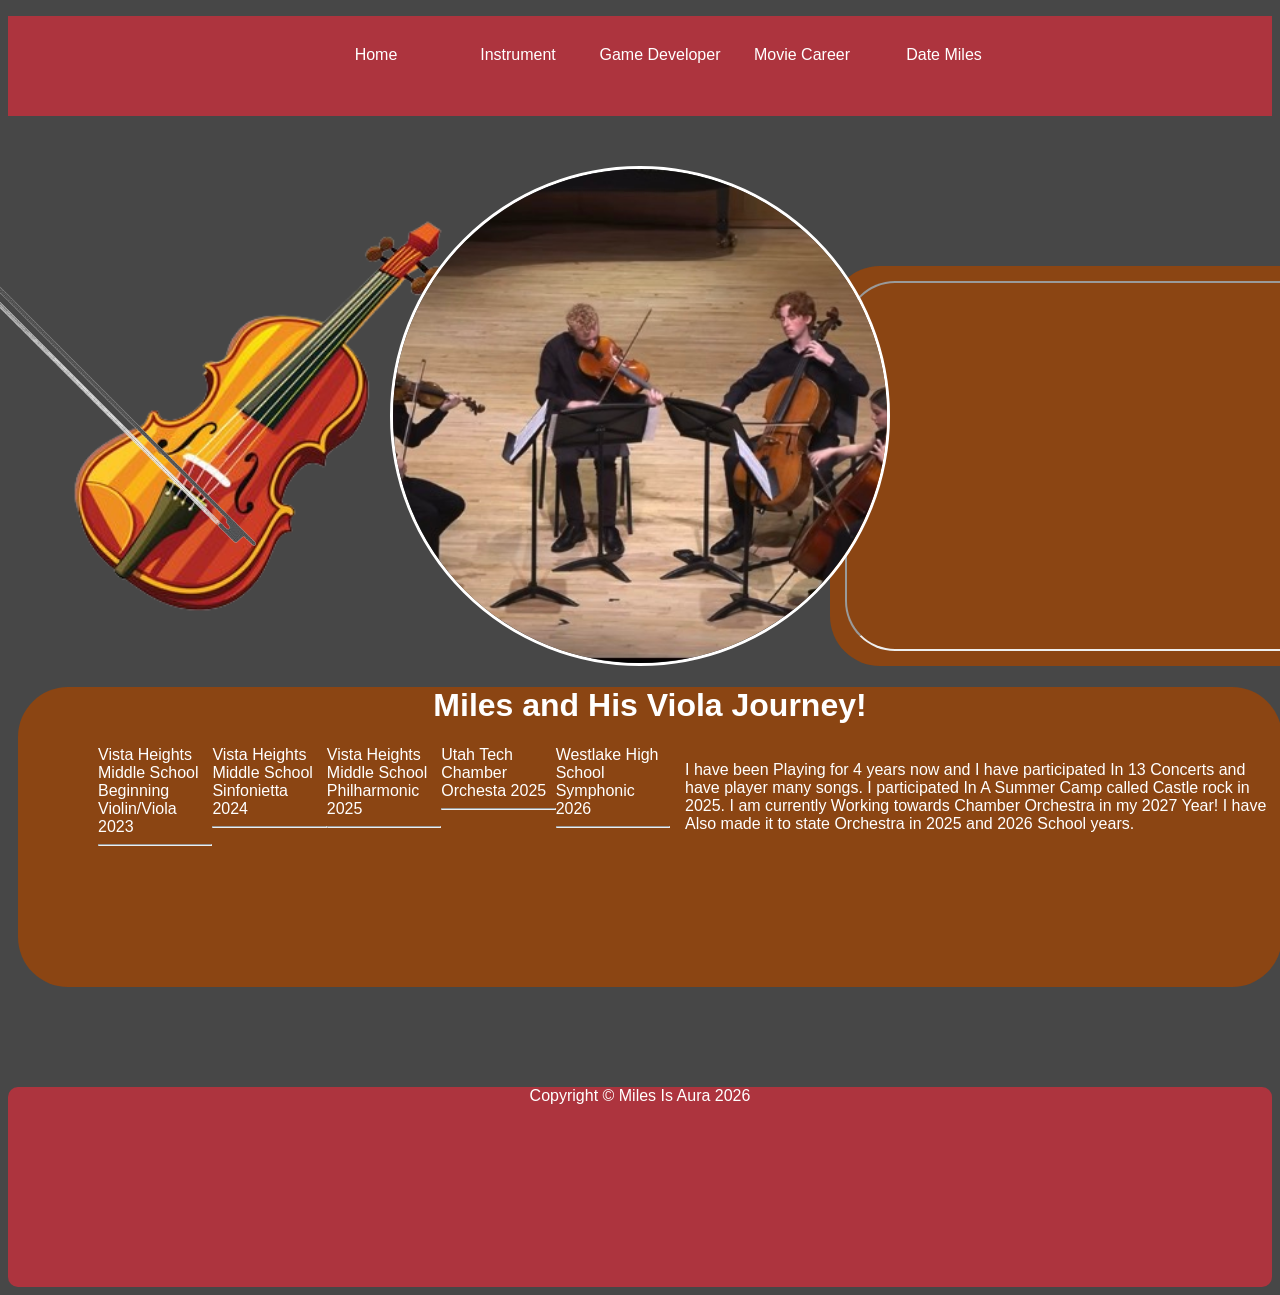
<file: Viola.html>
<!DOCTYPE html>
<html lang="en">
<head>
    <meta charset="UTF-8">
    <meta name="viewport" content="width=device-width, initial-scale=1.0">
    <title>Viola Skills</title>
    <script src="script.js" defer></script>
    <link rel="stylesheet" href="css/style.css">
    <link rel="stylesheet" href="https://fonts.googleapis.com/css2?family=Material+Symbols+Outlined:opsz,wght,FILL,GRAD@20..48,100..700,0..1,-50..200&" />
    <link rel="stylesheet" href="https://fonts.googleapis.com/css2?family=Material+Symbols+Outlined:opsz,wght,FILL,GRAD@20..48,100..700,0..1,-50..200&" />
    
</head>
<header>
    <div class="HeaderContainer">
    <nav class="navBar">
      <span id ="stupid" class="material-symbols-outlined menuIcon" onClick="openDropDown()">menu</span>
        <ul class="NavList">
            <li class="NavItem"><a href="index.html">Home</a></li>
            <li class="NavItem"><a href="Viola.html">Instrument</a></li>
            <li class="NavItem"><a href="GameDev.html">Game Developer</a></li>
            <li class="NavItem"><a href="MovieCareer.html">Movie Career</a></li>
            <li class="NavItem"><a href="forms.html">Date Miles</a></li>
        </ul>
    </nav>
    </div>
</header>
<div id="drop" class="drop">
     <nav class="navBar">
        <ul class="NavList">
            <li class="NavItem"><a href="index.html">Home</a></li>
            <li class="NavItem"><a href="Viola.html">Instrument</a></li>
            <li class="NavItem"><a href="GameDev.html">Game Developer</a></li>
            <li class="NavItem"><a href="MovieCareer.html">Movie Career</a></li>
            <li class="NavItem"><a href="forms.html">Date Miles</a></li>
        </ul>
    </nav>
    </div>
<body>
    <div class="flexImages">
        <div class="ViolaAnim">
    <img src="Images/ViolaVector.png" alt="Viola" class="Viola">
    <div class="bow"><img src="Images/BowVectorReal.png" alt="Bow"></div>
    </div>
    <img src="Images/Aura Pics-20260421T162455Z-3-001/Aura Pics/IMG_8048.PNG" alt="Image of Miles Playing Viola" class="circleImage">
      <div class="Wiki"><iframe src="https://en.wikipedia.org/wiki/Viola#Tuning"></iframe></div>
    </div>
     
    <div class="Info">
        <h1>Miles and His Viola Journey!</h1>
        <ul class="flex">
        <li><ul class="Orchestras">
            <li>Vista Heights Middle School Beginning Violin/Viola 2023 <hr></li>
            
            <li>Vista Heights Middle School Sinfonietta 2024 <hr></li>
            <li>Vista Heights Middle School Philharmonic 2025 <hr></li>
            <li>Utah Tech Chamber Orchesta 2025 <hr></li>
            <li>Westlake High School Symphonic 2026 <hr></li>
        </ul></li>
        <li><p>I have been Playing for 4 years now and I have participated In 13 Concerts and have player many songs. I participated In A Summer Camp called Castle rock in 2025. I am currently Working towards Chamber Orchestra in my 2027 Year! I have Also made it to state Orchestra in 2025 and 2026 School years.</p></li>
        </ul>
    </div>
</body>
<footer> Copyright &copy; Miles Is Aura 2026</footer>
</html>
</file>
<file: css/style.css>
/* Color pallette! red: AD343E Iron Gray: 474747 Cool Steel: 93A8AC*/
* {
    box-sizing: border-box;
    font-family:'Franklin Gothic Medium', 'Arial Narrow', Arial, sans-serif;
    color: white;
}

body {
    background-color: #474747; 
    position: relative;
} 



.HeaderContainer {
    height: 100px;
    background-color: #AD343E;
    max-width: 2000px;
    margin: 0 auto;
    
}

.Center {
  text-align: center;
}
nav {
    width: 750px;
    margin: 0 auto;
     grid-area: nav;
     
}
nav ul {
    display: flex;
    
    
}
nav ul li {
    flex: 1;
    list-style-type: none;
    vertical-align: center;
    margin-top: 30px;
    text-align: center;
    
}
nav ul li a {
    text-decoration: none;
    color: black;
    transition: .3s;
    border-bottom: 4px solid transparent;
    color: white;
    vertical-align: center;
    text-align: center;
    transition: .2s;
}

nav ul li a:hover {
    border-bottom: 3px solid rgb(0, 0, 0);
}



footer {
    margin-top: 100px;
    width: 100%;
    height: 200px;
    background-color: #AD343E;
    border-radius: 10px;
    text-align: center;
    z-index: 9;
}

/* Slideshow container */
.slideshow-container {
  max-width: 1000px;
  position: relative;
  margin: auto;
  width: 800px;
  height: 800px;
  max-height: 800px;
}

.SlideImage {
  max-height: 800px;
}

/* Caption text */
.text {
  color: #f2f2f2;
  font-size: 15px;
  padding: 8px 12px;
  position: absolute;
  bottom: 8px;
  width: 100%;
  text-align: center;
}

/* Number text (1/3 etc)  */
.numbertext {
  color: #f2f2f2;
  font-size: 12px;
  padding: 8px 12px;
  position: absolute;
  top: 0;
}

/* The dots/bullets/indicators */
.dot {
  height: 15px;
  width: 15px;
  margin: 0 2px;
  background-color: #bbb;
  border-radius: 50%;
  display: inline-block;
  transition: background-color 0.6s ease;
}

.active {
  background-color: #717171;
}

/* Fading animation */
.fade {
  animation-name: fade;
  animation-duration: 1.5s;
}

@keyframes fade {
  from {opacity: .4} 
  to {opacity: 1}
}

/* On smaller screens, decrease text size */
@media only screen and (max-width: 300px) {
  .text {font-size: 11px}
}
.circleImage {
    border-radius: 100%;
    border: 3px solid white;
    width: 500px;
    height: 500px;
    position: absolute;
    transition: .5s;
    z-index: 3;
    flex: 1;
    
    object-fit: cover;

}

.Wiki {
  width: 650px;
  height: 400px;
  position: absolute;
  left: 65%;
  z-index: 1;
  flex: 1;
  background-color: #8b4513;
  align-items: center;
  padding: 15px;
  margin-top: 100px;
  border-radius: 50px;

}
iframe {
  width: 100%;
  height: 100%;
  border-radius: 50px;
}

.bow{
    height: 500px;
    width: 500px;
  z-index: 10;
  position:     absolute;
  animation-name: Bow;
  animation-duration: 1s;

  animation-delay: .6s;
    animation-iteration-count: infinite;
    animation-direction: alternate; /*default is normal */
    animation-timing-function: ease-in-out; /* ease, ease-in, ease-out, ease-in-out, linear*/
    animation-fill-mode: both; /*none, forwards, backwards, both*/
}

.ViolaAnim {
  height: 500px;
    width: 500px;
    z-index: 1;
    position:  relative;
    flex: 1;
}
.Viola{
    height: 500px;
    width: 500px;
    z-index: 1;
    position:  relative;
}

@keyframes Bow {
    0% {
        top: 18%;
        left: 8%;

    }

    100% {
        top: 0%;
        left: 1%;
        transform: translateX(-30%);
    }
}

.flexImages {
  display: flex;
  justify-content: space-around;
}
.Info {
  position: relative;
  background-color: #8b4513;
  top: 70%;
  border-radius: 50px;
  width: 100%;
  margin: 10px;
  height: 300px;
  vertical-align: center;
}
.Info h1{
  text-align: center;
}

.Info ul{
  display: flex;
  justify-content: space-around;

}
.Info p {
  margin: 15px;
}

.Info ul li {
  list-style: none;
  flex: 1;
}
.Orchestras {
  display: flex;
  justify-content: space-between;
}

.Orchestras ul li {
  flex: 1;
  margin: 15px;
}




/** Form CSS **/
.formContainer {
  max-width: 500px;
  margin: 40px auto;
  background-color: rgb(22, 22, 22);
  padding: 25px 30px;
  border-radius: 10px;
  box-shadow: 0 4px 12px rgba(0, 0, 0, 0.411);
  color: black;
  position: relative;
  flex: 1;
  z-index: 9;
}

.formContainer h2 {
  margin-bottom: 20px;
  text-align: center;
}
.flexForm {
  background-image: url(../Images/FormsPicture.png);
  background-repeat: repeat;
}
.formGroup {
  margin-bottom: 15px;
  display: flex;
  flex-direction: column;
  
}

label {
  margin-bottom: 5px;
  font-weight: bold;
}
input, select, textarea {
  padding: 10px;
  border-radius: 6px;
  border: 1px solid black;
  font-size: 14px;
  transition: .2s;
  color: black;
}
option {
  color: black;
}

input:focus, select:focus, textarea:focus {
  border-color: #AD343E;
  outline: none;
  box-shadow: 0 0 0 2px #ad343e88;

}

fieldset {
  border: 1px solid #AD343E;
  border-radius: 6px;
  padding: 15px;
  margin-bottom: 10px;
}

legend {
  padding: 0 5px;
  font-weight: bold;
}
.radioGroup {
  display: flex;
  gap: 15px;
  margin-top: 5px;
  font-size: 12px;
  
}

.CheckBox {
  display: flex;
  gap: 15px;
  margin-top: 5px;
  flex-direction: column;
}

form button {
  width: 100%;
  padding: 12px;
  border: none;
  border-radius: 6px;
  background-color: #AD343E;
  color: white;
  font-size: 16px;
  cursor: pointer;
  transition: .2s;
}

form button:hover {
  background-color: #d84350;
}

 .flexForm {
  display: flex;
  justify-content: space-around;
 }






.flexMovie {
  display: flex;
  justify-content: space-around;
}

.Movies {
  width: 500px;
  height: 800px;
  border-radius: 25px;
  background-color: #999898;
  list-style: none;
  position: relative;
  
  display: flex;
  flex-direction: column;
  box-shadow: 0 2px 10px #00000088;
  transition: .2s;
}
.Movies:hover {
  box-shadow: 5px 5px 5px rgb(253, 119, 119);
}


.RealMovie {
  width: 300px;
  height: 400px;
  border-radius: 25px;
  border: black 4px solid;
  margin: 0 auto;
  position: absolute;
  align-items: center;
  margin-left:20%;
  margin-top: 20px;
  flex: 1;
  box-shadow: 0 2px 10px #00000088;
  transition: .2s;
}



.align {
  margin: 0 auto;
  align-items: center;
}

.Description {
  color:#474747;
  margin: 20px;
  margin-top: 30px;
  font-size: 20px;
  position: relative;
  flex: 1;
}


.StarFlex{
  margin-top: 350px;
  display: flex;
  justify-content: space-around;
  position: relative;
  flex: 1.2;
}
.Star {
  width: 60px;
  height: 60px;
  position: relative;
  background-color: rgb(255, 187, 0);
  clip-path: polygon(50% 0%, 61% 35%, 98% 35%, 68% 57%, 79% 91%, 50% 70%, 21% 91%, 32% 57%, 2% 35%, 39% 35%);
  top: 55%;
  margin: 10px;
}
.ratings {
  display: flex;
  justify-content: space-around;
  margin-top: 20px;
}
.ratings img {
  width: 100px;
  height: 100px;
}

.ratings p {
  font-size: 30px;
  color: #474747;
}
.material-symbols-outlined {
  font-variation-settings:
  'FILL' 1,
  'wght' 400,
  'GRAD' 0,
  'opsz' 24;
    font-size: 20px;
  vertical-align: middle;
}
.menuIcon {
  display: none;
}

#stupid {
  position: relative;
  margin: 0 auto;
  display: none;
  height: 50px;
}
.navBar {
  height: 50px;
}

.drop nav {
    width: 750px;
    margin: 0 auto;
    
}
.drop nav ul {
    display: flex;
    justify-content: space-around;
    display: none;
    margin: 0 auto;
}
.drop nav ul li {
    list-style-type: none;
    margin: 0 auto;
}
.drop nav ul li a {
    text-decoration: none;
    color: rgb(255, 255, 255);
    transition: .3s;
    border-bottom: 4px solid transparent;
    margin: 0 auto;
}

.drop nav ul li a:hover {
    border-bottom: 3px solid maroon;
}


.dropDown nav ul {
    display: flex;
    flex-direction: column;
    justify-content: space-around;
    
}
.dropDown nav ul li {
    list-style-type: none;
}
.dropDown nav ul li a {
    text-decoration: none;
    color: white;
    transition: .3s;
    border-bottom: 4px solid transparent;
}

.dropDown nav ul li a:hover {
    border-bottom: 3px solid rgb(0, 0, 0);
}

    .dropDown {
    height: 250px;
    background-color: #AD343E;
    }
    .menuIcon:hover {
        cursor: pointer;
    }
.MyGames {
  max-width: 2000px;
  height: 800px;
}

#Car {
  height: 200px;
  width: 200px;
  position: relative;
  color: blue;
  z-index: 2;
  margin: 0 auto;
  background-image: url("../Images/OrangeCar-removebg-preview.png");
  background-repeat: no-repeat;
  background-position: center;
  background-size: contain;
}
.CarGo{
  animation-name: CarGo;
  animation-duration: 2s;
  animation-delay: .6s;
  animation-iteration-count: 2;
  animation-direction: alternate; /*default is normal */
  animation-timing-function: ease-in-out; /* ease, ease-in, ease-out, ease-in-out, linear*/
  animation-fill-mode: both; /*none, forwards, backwards, both*/
}

@keyframes CarGo{
0% {
  transform: translateX(0);
}

100% {
  transform: translateX(-100vw);
}
}






@media screen and (max-width:1200px){
  .HeaderContainer {
    height: 50px;
  }
.flexMovie {
  display: flex;
  justify-content: space-around;
  flex-direction: column;
  margin: 0 auto;
}
.flexMovie ul li {
  flex: 33%;
}

 nav ul {
        display: none;
    }
    nav {
        width:100%;
    }
    .menuIcon{
        display:inline;
    }
    #stupid {
      display: block;
    }

    
.ViolaAnim {
  align-items: center;
  position: relative;
  margin: 0 auto;
}

.Wiki {
  align-items: center;
  position: relative;
  left: 0%;
  margin: 0 auto;
  width: 100%;
}

.circleImage {
  align-items: center;
  position: relative;
  height: 500px;
  
  margin: 0 auto;
}
.flexImages {
  display: flex;
  justify-content: space-around;
  flex-direction: column;
}

.flex {
  flex-direction: column;
}
   .Movies {
    margin: 10px auto;
   }
}

@media screen and (max-width:800px){ 
  .Info {
    font-size: 13px;
  }
}
</file>
